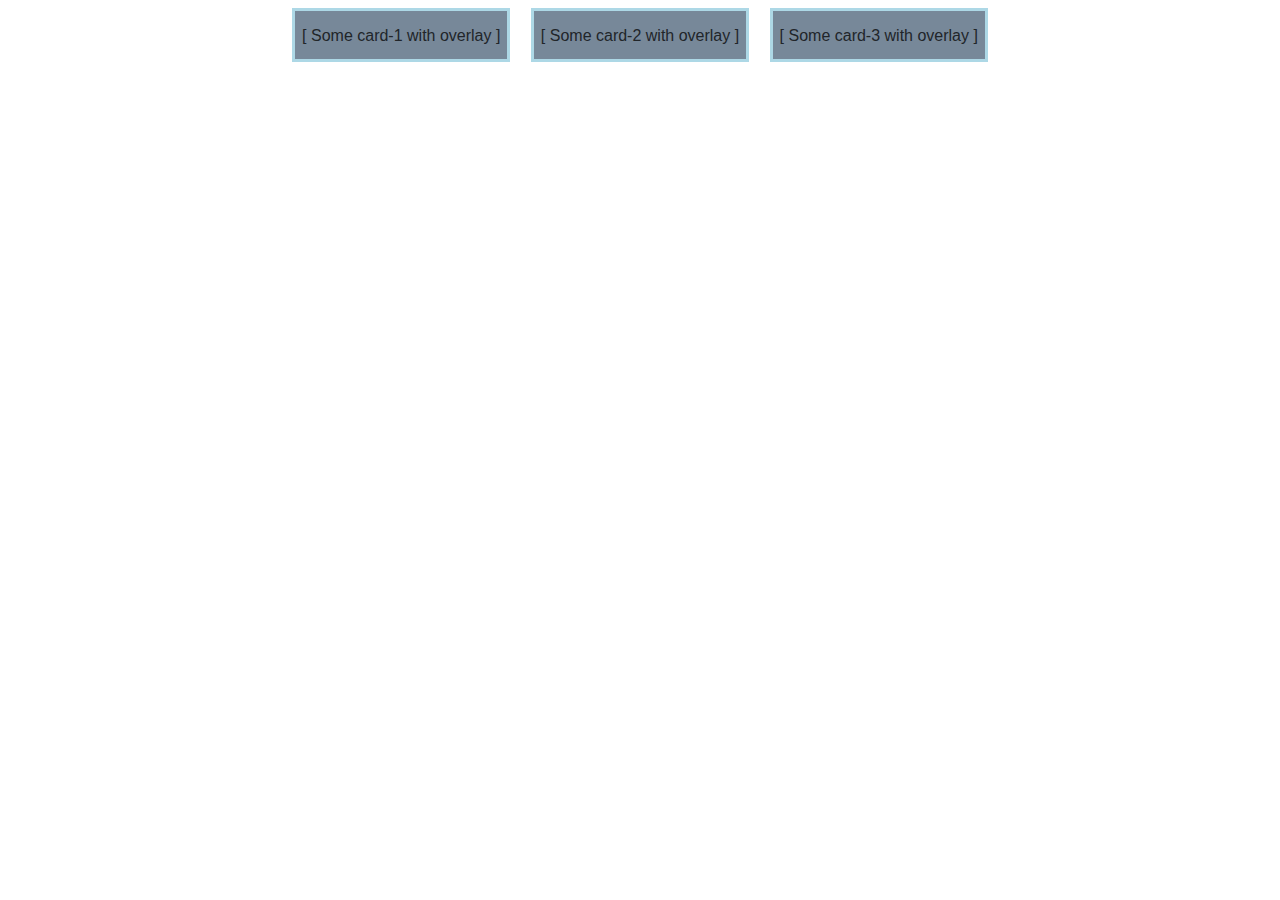
<file: proj-crds.html>
<!DOCTYPE html>
<html lang="en">
<head>
  <meta charset="UTF-8">
  <meta name="viewport" content="width=device-width, initial-scale=1.0">
  <meta http-equiv="X-UA-Compatible" content="ie=edge">
  <title>Cards for Projects</title>
  <link rel="stylesheet" href="https://stackpath.bootstrapcdn.com/bootstrap/4.3.1/css/bootstrap.min.css" integrity="sha384-ggOyR0iXCbMQv3Xipma34MD+dH/1fQ784/j6cY/iJTQUOhcWr7x9JvoRxT2MZw1T" crossorigin="anonymous">
  <link rel="stylesheet" href="css/proj-crds.css">
</head>
<body>
  <div class="container">
    <div class="card-container">
      <div class="cards">
        <p>[ Some card-1 with overlay ]</p>
      </div>
      <div class="cards">
        <p>[ Some card-2 with overlay ]</p>
      </div>
      <div class="cards">
        <p>[ Some card-3 with overlay ]</p>
      </div>
    </div>
  </div>
</body>
</html>
</file>
<file: css/proj-crds.css>
body {
  margin: 2;
  padding: 0;
}

/*
.container {
  height: 100%;
  width: 100%;
}
*/
.cards {
  text-align: center;
  background: lightslategray;
  border: 3px lightblue solid;
  margin: 8px;
  padding: 4px;
  display: inline-block;
  justify-content: center;  
  /*
  height: 100%;
  width: 100%;
  */
}
.card-container {
  width: 100%;
  text-align: center;
}

p {
  margin-top: 6px;
  margin-bottom: 4px;
  padding: 3px;
}
</file>
